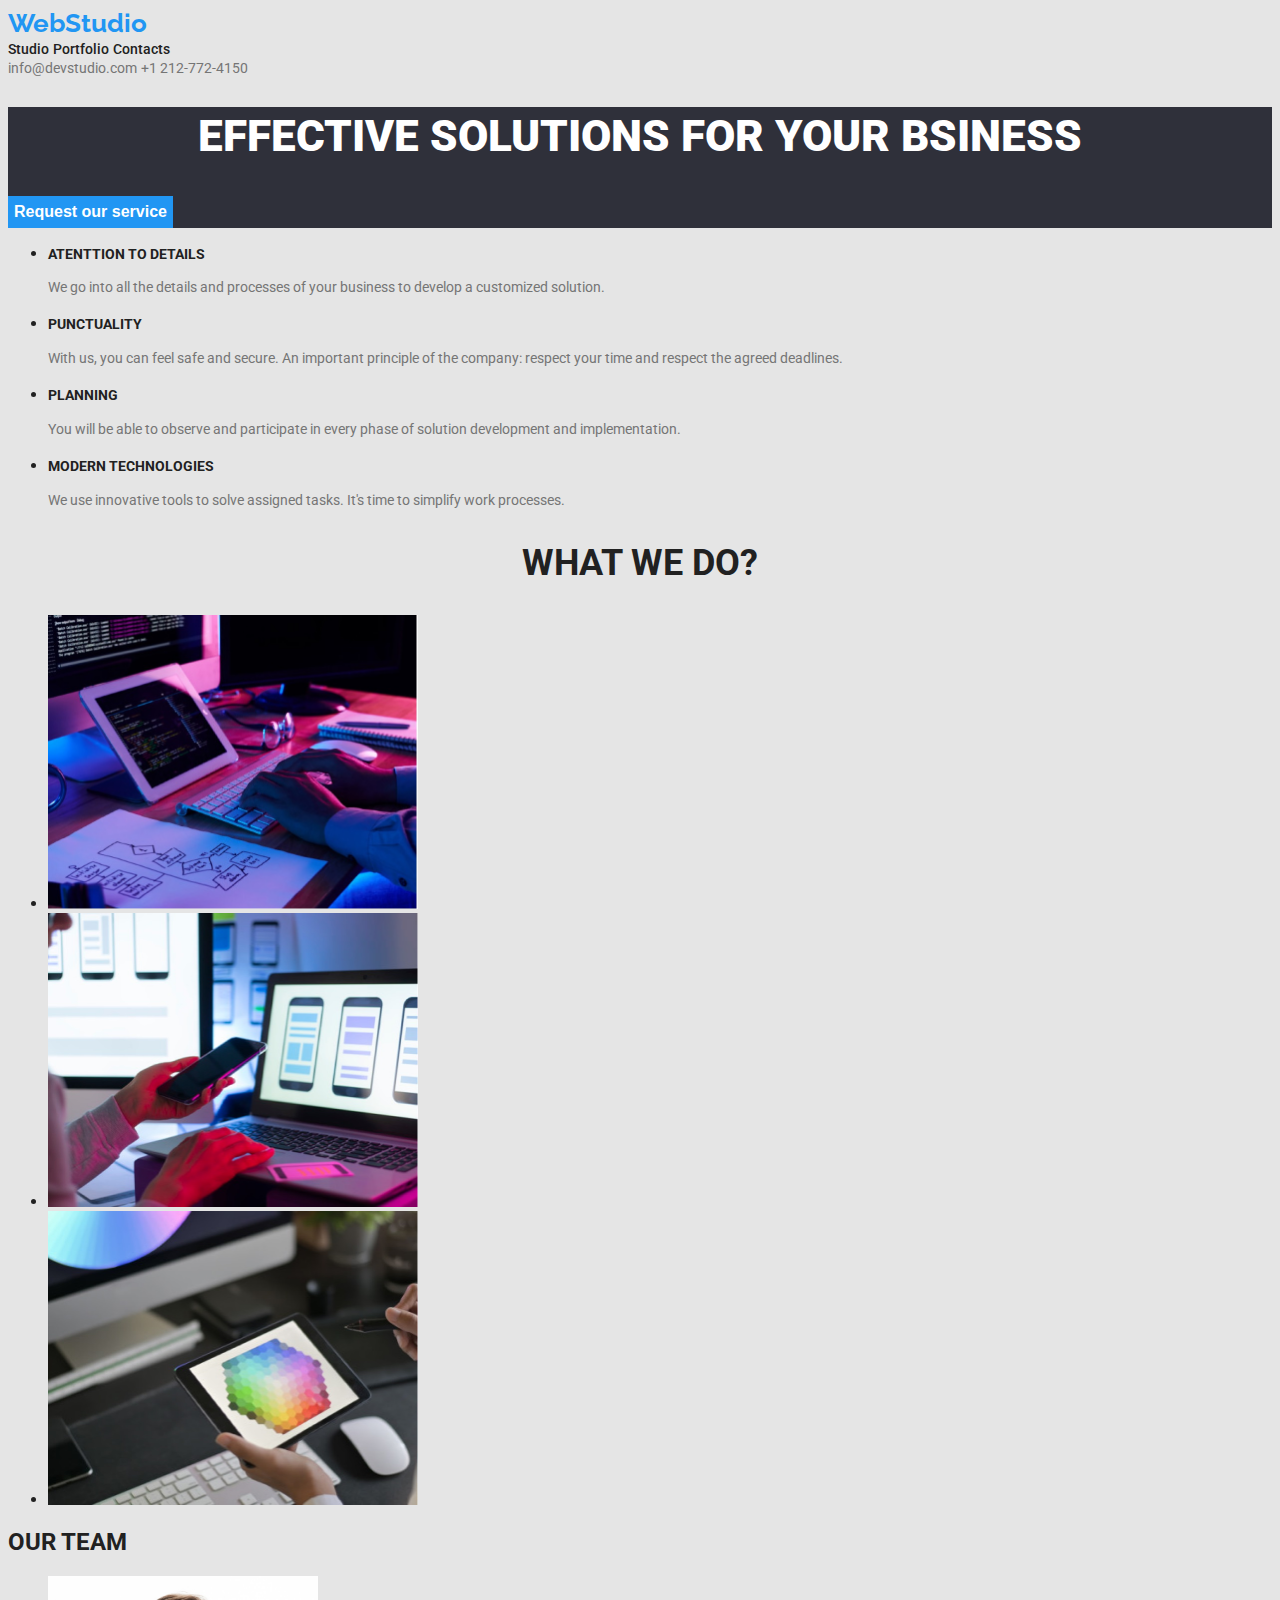
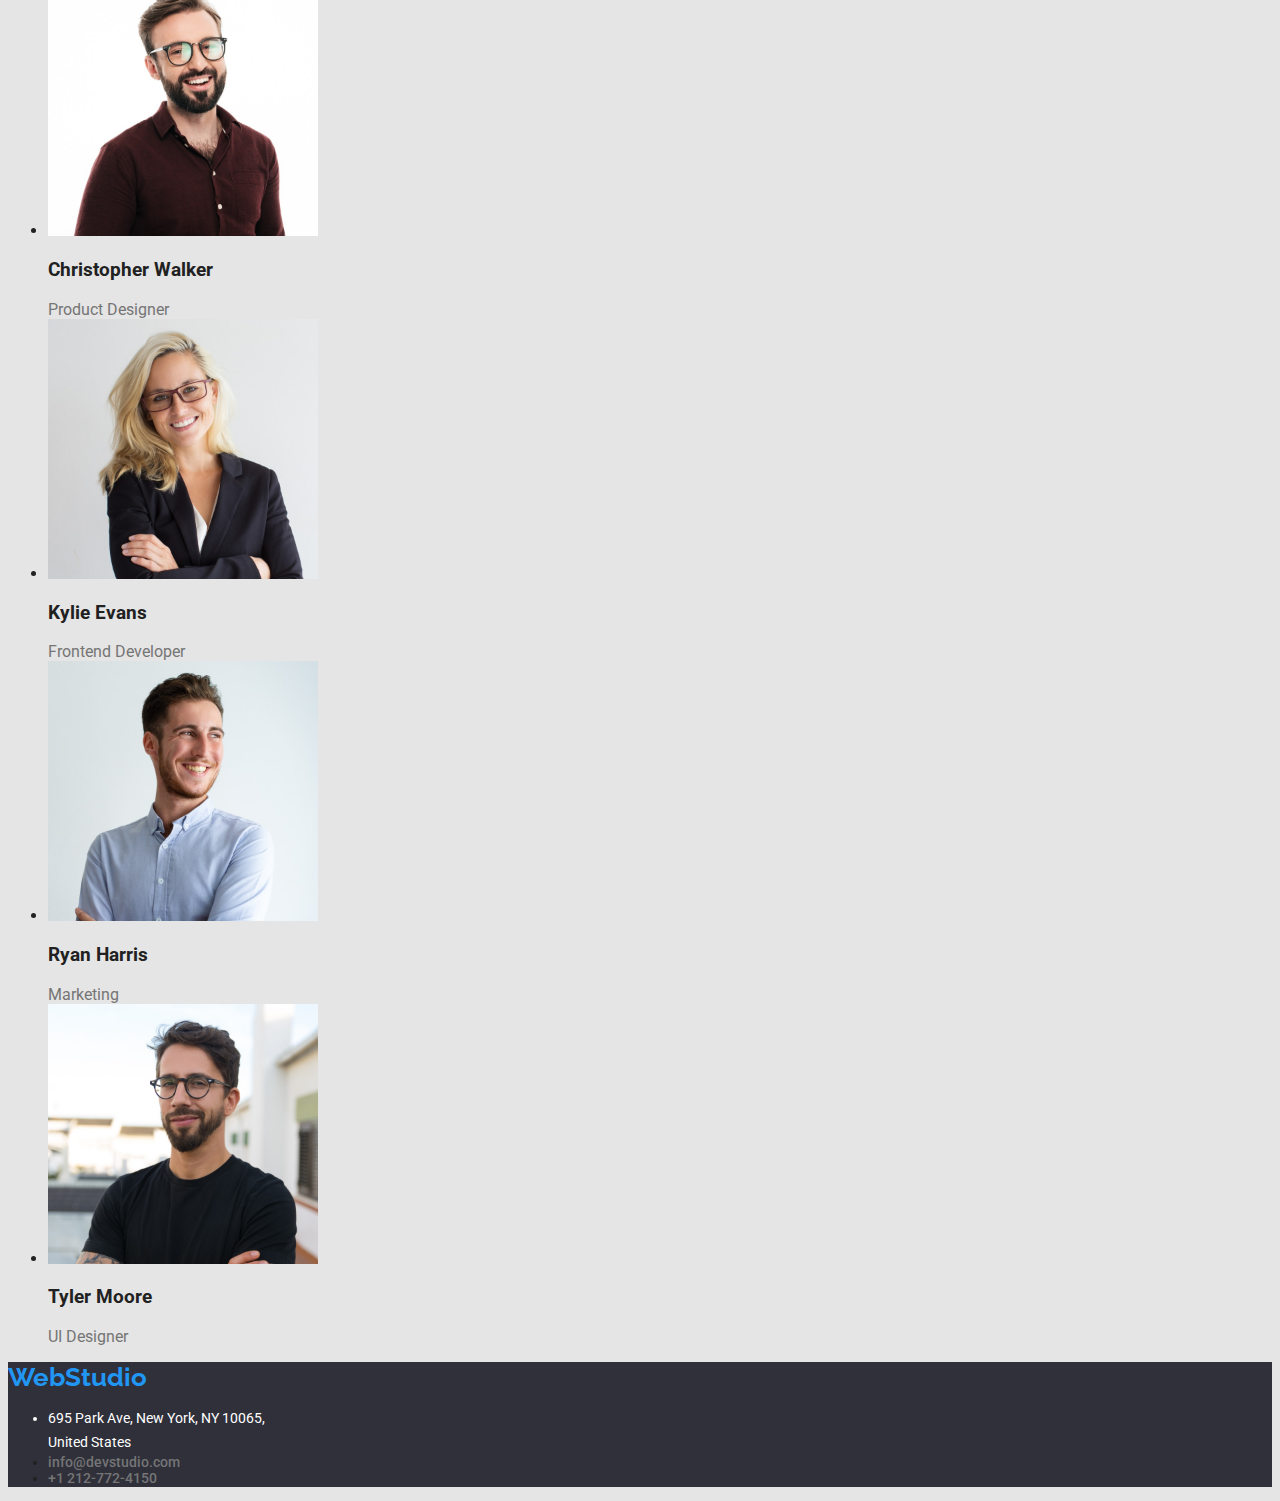
<file: index.html>
<!DOCTYPE html>
<html lang="en">
  <head>
    <link rel="stylesheet" href="css/styles.css" />
    <link rel="preconnect" href="https://fonts.googleapis.com" />
    <link rel="preconnect" href="https://fonts.gstatic.com" crossorigin />
    <link
      href="https://fonts.googleapis.com/css2?family=Raleway:wght@700&family=Roboto:wght@400;500;700;900&display=swap"
      rel="stylesheet"
    />
    <meta charset="UTF-8" />
    <title>Web Studio Homework Project</title>
  </head>

  <body>
    <header class="social-links">
      <a class="logo" href="index.html">WebStudio</a>
      <nav>
        <a class="link" href="index.html">Studio</a>
        <a class="link" href="portfolio.html">Portfolio</a>
        <a class="link" href="#">Contacts</a>
      </nav>
      <aside>
        <a class="graytxt" href="mailto:info@devstudio.com"
          >info@devstudio.com</a
        >

        <a class="graytxt" href="tel:+12127724150">+1 212-772-4150</a>
      </aside>
    </header>

    <main>
      <section class="section1">
        <h1 class="h1-style">EFFECTIVE SOLUTIONS FOR YOUR BSINESS</h1>
        <button type="button" class="button-index">Request our service</button>
      </section>

      <section>
        <ul>
          <li>
            <h3 class="h3-style">ATENTTION TO DETAILS</h3>
            <p class="p-style">
              We go into all the details and processes of your business to
              develop a customized solution.
            </p>
          </li>
          <li>
            <h3 class="h3-style">PUNCTUALITY</h3>
            <p class="p-style">
              With us, you can feel safe and secure. An important principle of
              the company: respect your time and respect the agreed deadlines.
            </p>
          </li>
          <li>
            <h3 class="h3-style">PLANNING</h3>
            <p class="p-style">
              You will be able to observe and participate in every phase of
              solution development and implementation.
            </p>
          </li>
          <li>
            <h3 class="h3-style">MODERN TECHNOLOGIES</h3>
            <p class="p-style">
              We use innovative tools to solve assigned tasks. It's time to
              simplify work processes.
            </p>
          </li>
        </ul>
      </section>

      <section>
        <h2 class="h2-style">WHAT WE DO?</h2>
        <ul>
          <li>
            <img
              src="images/img1.jpg"
              alt="Picture of working 1"
              width="370"
              height="294"
            />
          </li>
          <li>
            <img
              src="images/img2.jpg"
              alt="Picture of working 2"
              width="370"
              height="294"
            />
          </li>
          <li>
            <img
              src="images/img3.jpg"
              alt="Picture of working 3"
              width="370"
              height="294"
            />
          </li>
        </ul>
      </section>

      <section>
        <h2>OUR TEAM</h2>
        <ul>
          <li>
            <img
              src="images//christopher.jpg"
              alt="Christopher Walker ID"
              width="270"
              height="260"
            />
            <h3>Christopher Walker</h3>
            <span class="description">Product Designer</span>
          </li>
          <li>
            <img
              src="images/kylie.jpg"
              alt="Kylie Evans ID"
              width="270"
              height="260"
            />

            <h3>Kylie Evans</h3>
            <span class="description">Frontend Developer</span>
          </li>
          <li>
            <img
              src="images/ryan.jpg"
              alt="Ryan Harris ID"
              width="270"
              height="260"
            />

            <h3>Ryan Harris</h3>
            <span class="description">Marketing</span>
          </li>
          <li>
            <img
              src="images/tyler.jpg"
              alt="Tyler Moore ID"
              width="270"
              height="260"
            />

            <h3>Tyler Moore</h3>
            <span class="description">UI Designer</span>
          </li>
        </ul>
      </section>
    </main>

    <footer class="footer-txt-style">
      <a class="logo" href="index.html">WebStudio</a>
      <address>
        <ul>
          <li class="ftaddress">
            695 Park Ave, New York, NY 10065,
            <br />United States
          </li>
          <li>
            <a class="graytxt" href="mailto:info@devstudio.com"
              >info@devstudio.com</a
            >
          </li>
          <li>
            <a class="graytxt" href="tel:+12127724150">+1 212-772-4150</a>
          </li>
        </ul>
      </address>
    </footer>
  </body>
</html>
</file>
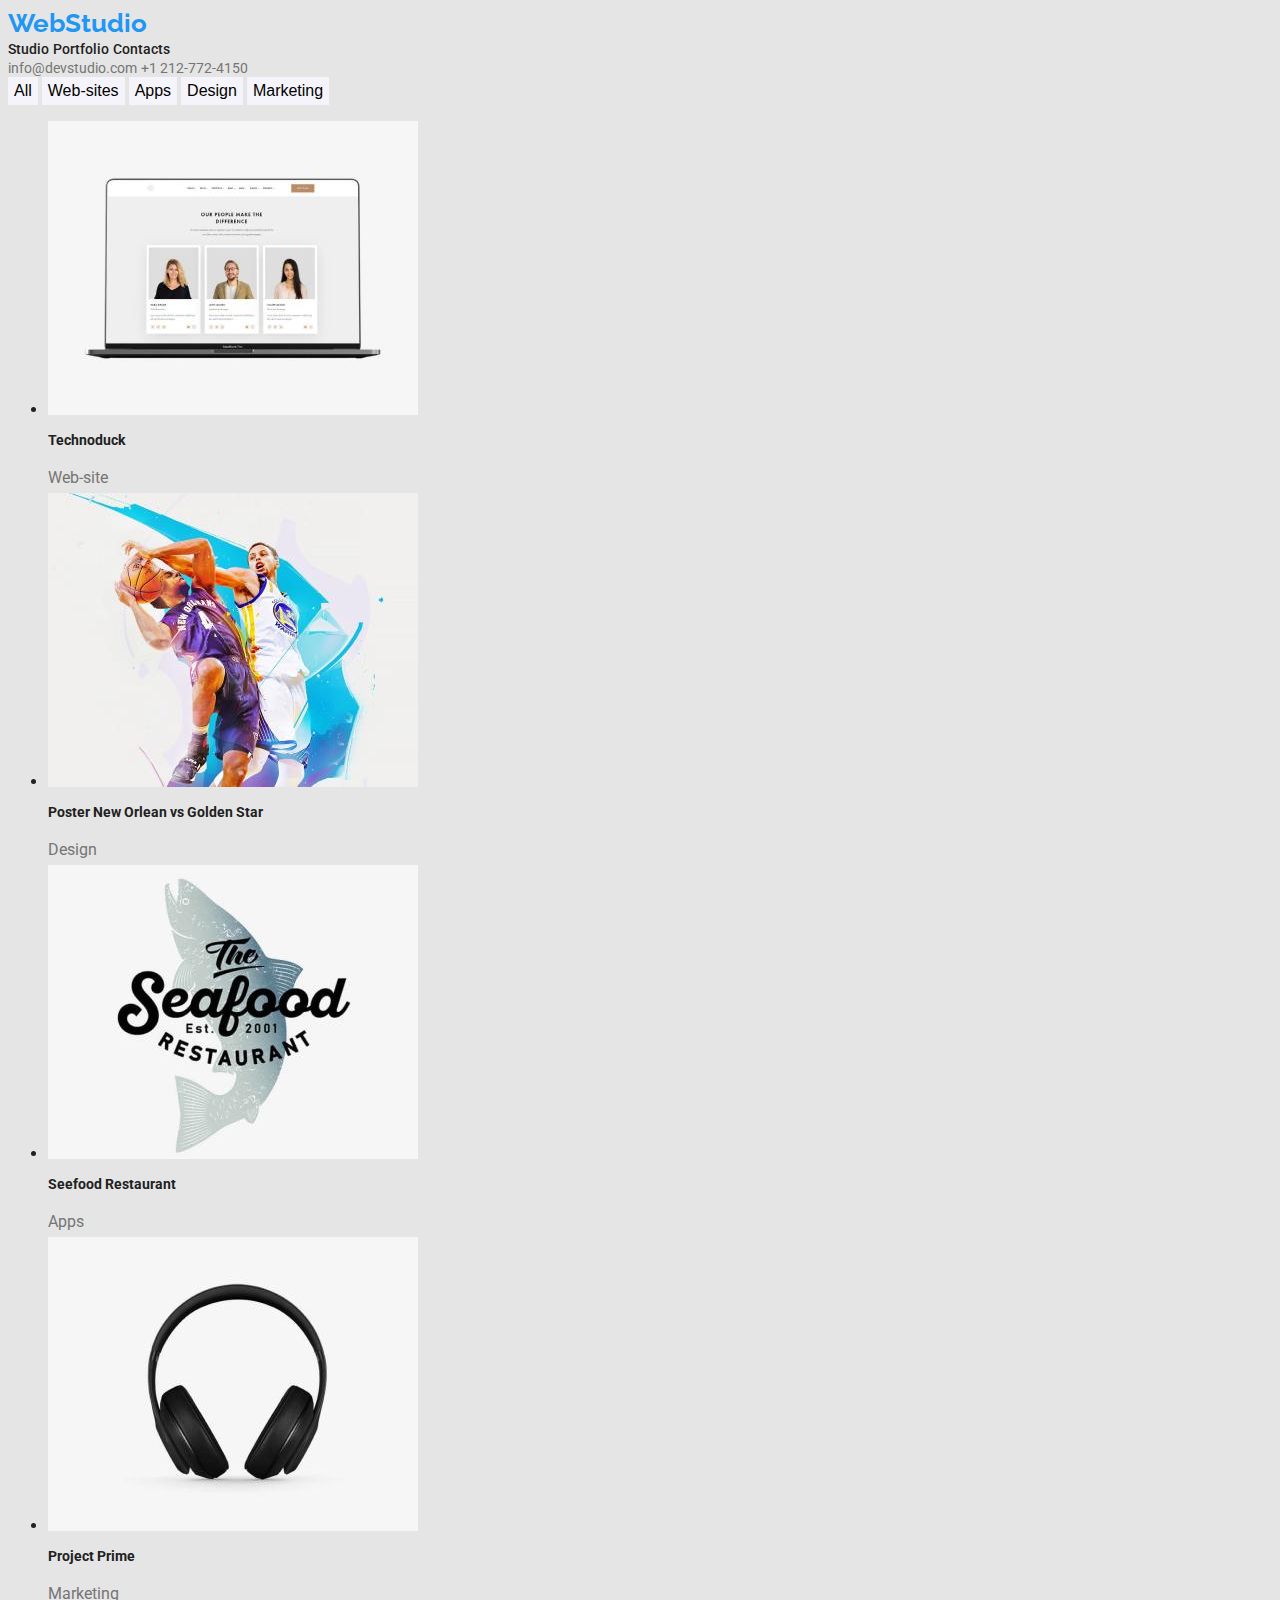
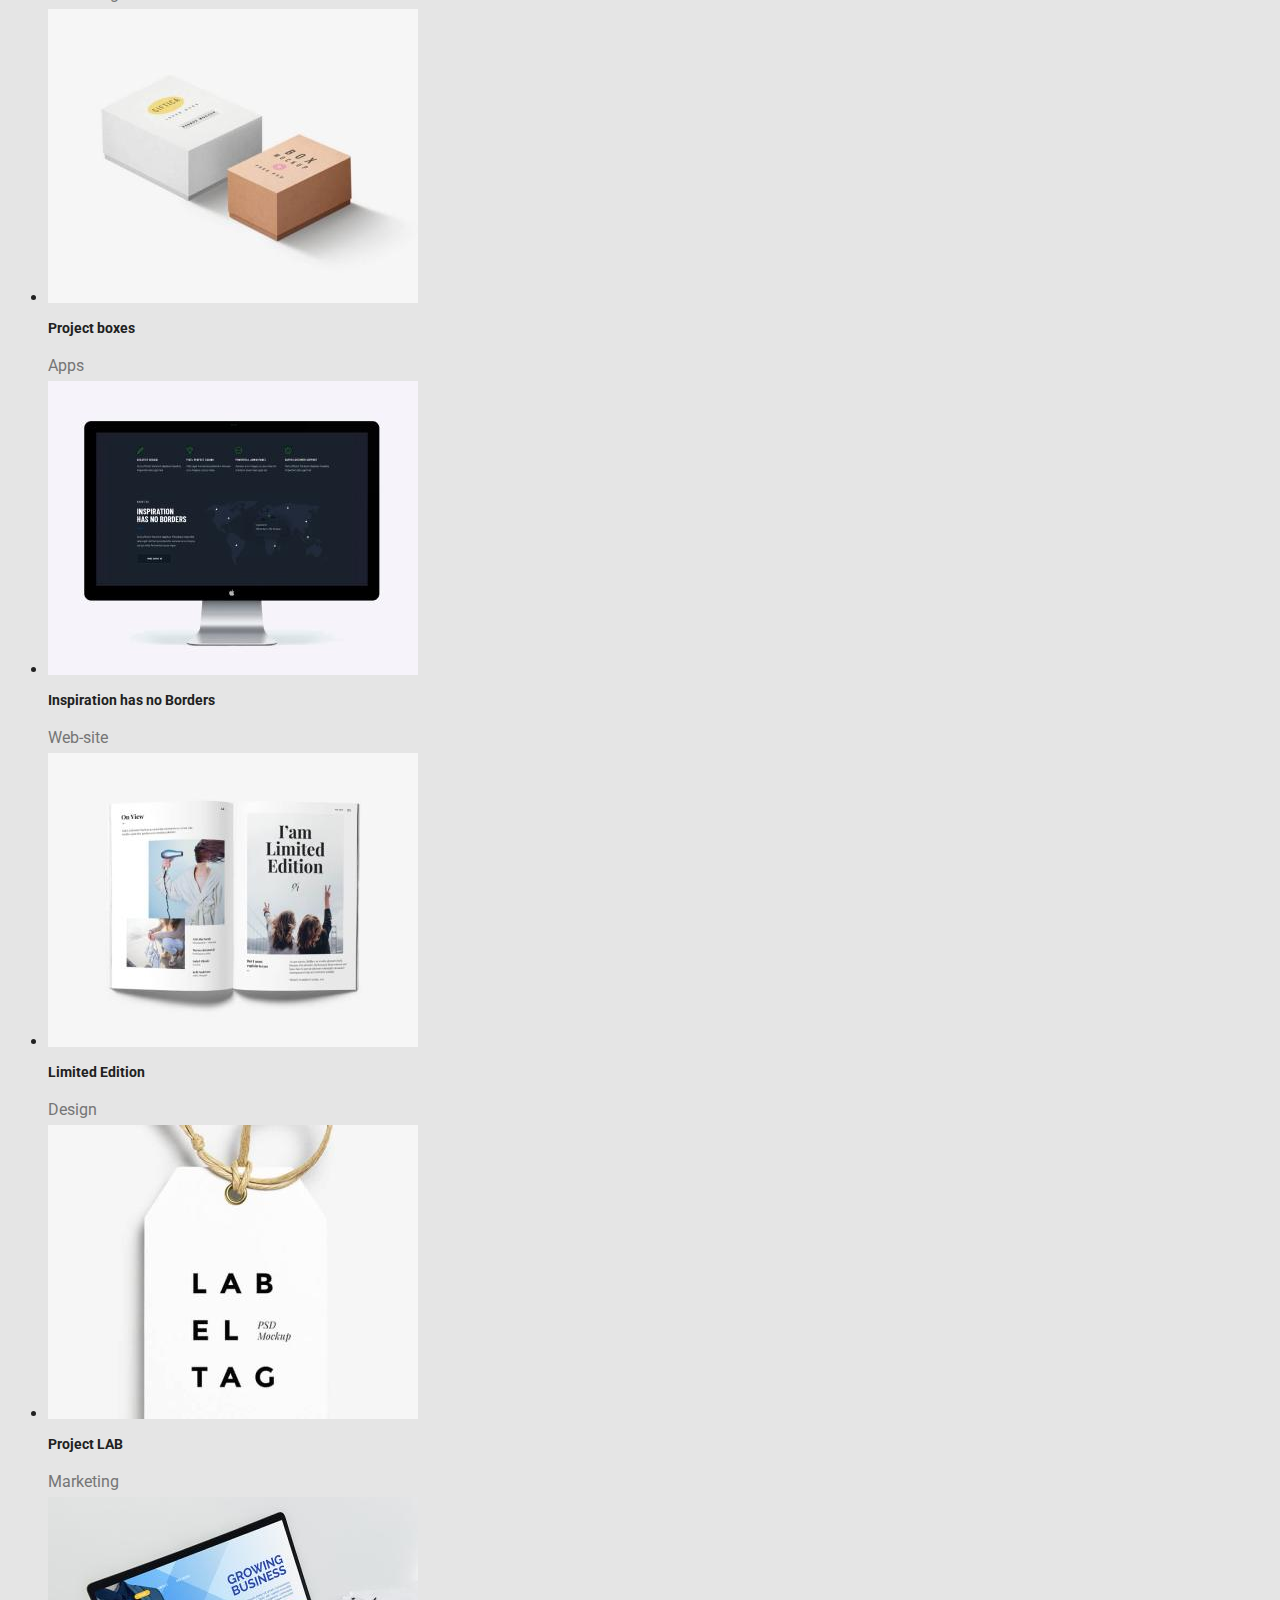
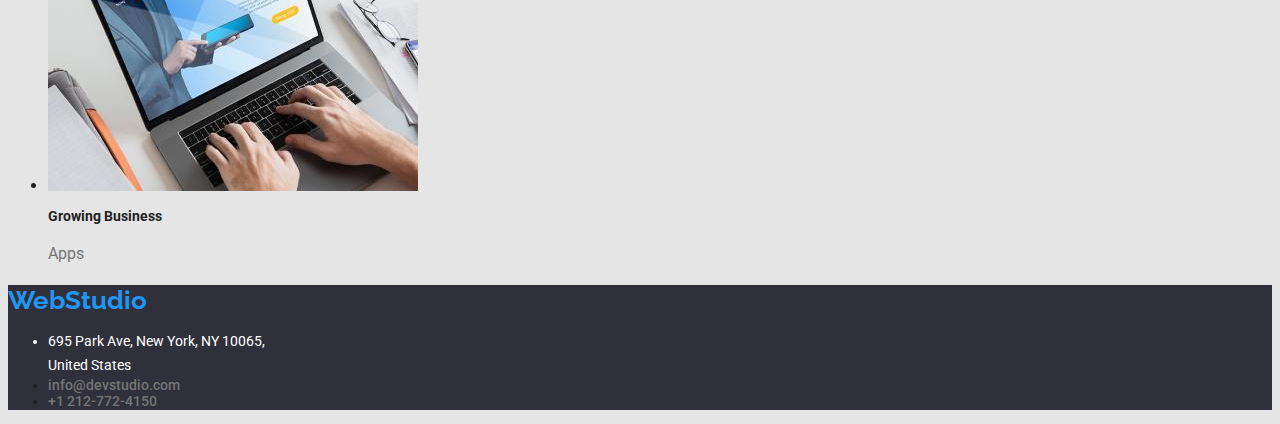
<file: portfolio.html>
<!DOCTYPE html>
<html lang="en">
  <head>
    <link rel="stylesheet" href="css/styles.css" />
    <link rel="preconnect" href="https://fonts.googleapis.com" />
    <link rel="preconnect" href="https://fonts.gstatic.com" crossorigin />
    <link
      href="https://fonts.googleapis.com/css2?family=Raleway:wght@700&family=Roboto:wght@400;500;700;900&display=swap"
      rel="stylesheet"
    />
    <meta charset="UTF-8" />
    <title>Portfolio</title>
  </head>

  <body>
    <header class="social-links">
      <a class="logo" href="index.html">WebStudio</a>
      <nav>
        <a class="link" href="index.html">Studio</a>
        <a class="link" href="portfolio.html">Portfolio</a>
        <a class="link" href="#">Contacts</a>
      </nav>
      <aside>
        <a class="graytxt" href="mailto:info@devstudio.com"
          >info@devstudio.com</a
        >
        <a class="graytxt" href="tel:+12127724150">+1 212-772-4150</a>
      </aside>
    </header>

    <main>
      <div>
        <button type="button" class="button-portfolio">All</button>
        <button type="button" class="button-portfolio">Web-sites</button>
        <button type="button" class="button-portfolio">Apps</button>
        <button type="button" class="button-portfolio">Design</button>
        <button type="button" class="button-portfolio">Marketing</button>
      </div>

      <section>
        <ul>
          <li>
            <img
              src="images/Portfolio/technoduck.jpg"
              alt="Technoduck"
              width="370"
              height="294"
            />

            <h3 class="h3-style">Technoduck</h3>
            <span class="stuff">Web-site</span>
          </li>
          <li>
            <img
              src="images/Portfolio/poster.jpg"
              alt="Poster New Orlean vs Golden Star"
              width="370"
              height="294"
            />

            <h3 class="h3-style">Poster New Orlean vs Golden Star</h3>
            <span class="stuff">Design</span>
          </li>
          <li>
            <img
              src="images/Portfolio/seefood.jpg"
              alt="Seefood Restaurant"
              width="370"
              height="294"
            />

            <h3 class="h3-style">Seefood Restaurant</h3>
            <span class="stuff">Apps</span>
          </li>
          <li>
            <img
              src="images/Portfolio/project.jpg"
              alt="Project Prime"
              width="370"
              height="294"
            />

            <h3 class="h3-style">Project Prime</h3>
            <span class="stuff">Marketing</span>
          </li>
          <li>
            <img
              src="images/Portfolio/boxes.jpg"
              alt="Project boxes"
              width="370"
              height="294"
            />

            <h3 class="h3-style">Project boxes</h3>
            <span class="stuff">Apps</span>
          </li>
          <li>
            <img
              src="images/Portfolio/inspiration.jpg"
              alt="Picture of web-site"
              width="370"
              height="294"
            />

            <h3 class="h3-style">Inspiration has no Borders</h3>
            <span class="stuff">Web-site</span>
          </li>
          <li>
            <img
              src="images/Portfolio/limited.jpg"
              alt="Limited Edition"
              width="370"
              height="294"
            />

            <h3 class="h3-style">Limited Edition</h3>
            <span class="stuff">Design</span>
          </li>
          <li>
            <img
              src="images/Portfolio/lab.jpg"
              alt="Project LAB"
              width="370"
              height="294"
            />

            <h3 class="h3-style">Project LAB</h3>
            <span class="stuff">Marketing</span>
          </li>
          <li>
            <img
              src="images/Portfolio/buisness.jpg"
              alt="Growing Business"
              width="370"
              height="294"
            />

            <h3 class="h3-style">Growing Business</h3>
            <span class="stuff">Apps</span>
          </li>
        </ul>
      </section>
    </main>

    <footer class="footer-txt-style">
      <a class="logo" href="index.html">WebStudio</a>
      <address>
        <ul>
          <li class="ftaddress">
            695 Park Ave, New York, NY 10065, <br />United States
          </li>
          <li>
            <a class="graytxt" href="mailto:info@devstudio.com"
              >info@devstudio.com</a
            >
          </li>
          <li>
            <a class="graytxt" href="tel:+12127724150">+1 212-772-4150</a>
          </li>
        </ul>
      </address>
    </footer>
  </body>
</html>
</file>
<file: css/styles.css>
:root {
  --brand-color: #2196f3;
  --main-text-color: #212121;
  --basic-text-color: #757575;
  --additional-text-color: #ffffff;
  --background-main-color: #e5e5e5;
  --background-additional-color: #2f303a;
  --background-button-color: #f5f4fa;
}
body {
  font-family: "Roboto", sans-serif;
  background: var(--background-main-color);
  color: var(--main-text-color);
}

.link {
  font-weight: 500;
  font-size: 14px;
  line-height: 1.14;
  text-decoration: none;
  color: var(---main-text-color);
}

.social-links .link:hover,
.social-links .link:focus,
.social-links .graytxt:hover,
.social-links .graytxt:focus {
  color: var(--brand-color);
}

.logo {
  width: 145px;
  height: 31px;
  font-family: "Raleway";
  font-weight: 700;
  font-size: 26px;
  line-height: 1.2;
  text-decoration: none;
  color: var(--brand-color);
}
.section1 {
  background: var(--background-additional-color);
}
.h1-style {
  font-weight: 900;
  font-size: 44px;
  text-transform: uppercase;
  line-height: 1.35;
  text-align: center;
  color: var(--additional-text-color);
}

.button-index {
  font-weight: 700;
  font-size: 16px;
  line-height: 1.875;
  display: flex;
  text-align: center;
  border: none;
  background-color: var(--brand-color);
  cursor: pointer;
  color: var(--additional-text-color);
}

.button-portfolio {
  font-weight: 500;
  font-size: 16px;
  line-height: 1.625;
  text-align: center;
  background-color: var(--background-button-color);
  border: none;
}

.button-portfolio:hover,
.button-portfolio:focus {
  background-color: var(--brand-color);
  color: var(--additional-text-color);
}

.graytxt {
  font-size: 14px;
  line-height: 1.14;
  font-style: normal;
  text-decoration: none;
  color: var(--basic-text-color);
}
.footer-txt-style {
  font-weight: 500;
  font-size: 14px;
  line-height: 1.14;
  text-decoration: none;
  background-color: var(--background-additional-color);
  color: var(--main-text-color);
}
.footer-txt-style .graytxt:hover,
.footer-txt-style .graytxt:focus {
  color: var(--brand-color);
}

.h3-style {
  font-weight: 700;
  font-size: 14px;
  line-height: 1.14;
}

.h2-style {
  font-weight: 700;
  font-size: 36px;
  line-height: 1.16;
  text-align: center;
}

.p-style {
  font-size: 14px;
  line-height: 1.71;
  color: var(--basic-text-color);
}

.description {
  font-size: 16px;
  line-height: 1.187;
  text-align: center;
  color: var(--basic-text-color);
}

.stuff {
  font-size: 16px;
  line-height: 1.875;
  color: var(--basic-text-color);
}

.ftaddress {
  font-size: 14px;
  font-weight: 400;
  font-style: normal;
  line-height: 1.71;
  color: var(--additional-text-color);
}
</file>
